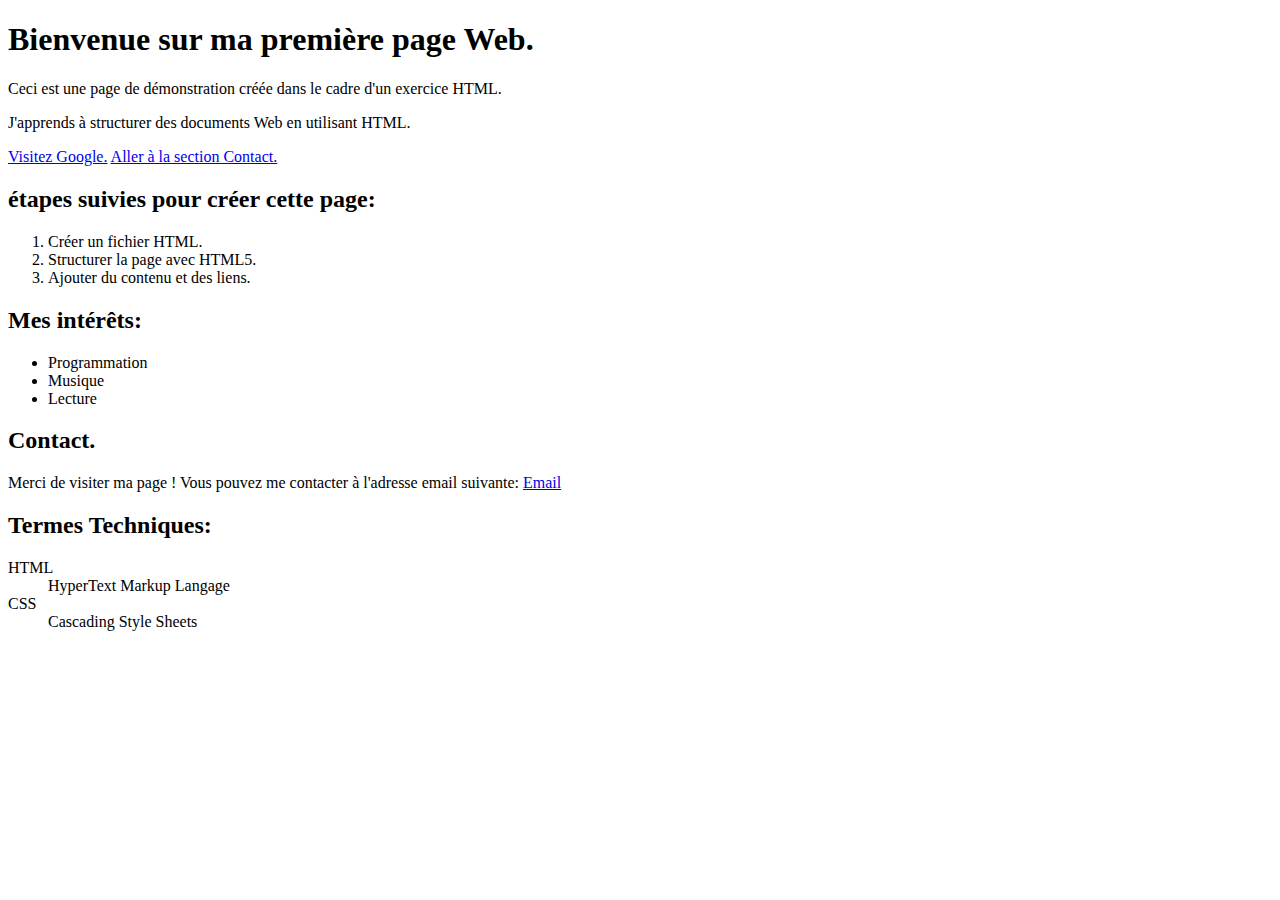
<file: index.html>
<!DOCTYPE html>
<html lang="en">
<head>
    <meta charset="UTF-8">
    <meta name="viewport" content="width=device-width, initial-scale=1.0">
    <title>Ma première page Web</title>
</head>
<body>
    <!-- l'entête -->
    <header>
            <!-- Titres -->
        <h1>Bienvenue sur ma première page Web.</h1>

        <!-- Paragraphe -->
        <p>Ceci est une page de démonstration créée dans le cadre d'un exercice HTML.</p>
        <p>J'apprends à structurer des documents Web en utilisant HTML.</p>

        <!-- Lien externe -->
        <a href="https://www.google.com/">Visitez Google.</a>

        <!-- Lien interne -->
        <a href="#Contact">Aller à la section Contact.</a>
    </header>

    <!-- le corps -->
    <main>
        <!-- liste ordonnée -->
        <h2>étapes suivies pour créer cette page:</h2>
        <ol>
            <li>Créer un fichier HTML.</li>
            <li>Structurer la page avec HTML5.</li>
            <li>Ajouter du contenu et des liens.</li>
        </ol>

        <!-- Liste non-ordonée -->
        <h2>Mes intérêts:</h2>
        <ul>
            <li>Programmation</li>
            <li>Musique</li>
            <li>Lecture</li>
        </ul>
    
        <!-- Contact -->
        <h2 id="Contact">Contact.</h2> 
        <p>Merci de visiter ma page ! Vous pouvez me contacter à l'adresse email suivante:
            <a href="mailto:someone@example.com">Email</a>
        </p>
        <!-- Définitions -->
        <h2>Termes Techniques:</h2>
        <dl>
            <dt>HTML</dt>
            <dd>HyperText Markup Langage</dd>
            <dt>CSS</dt>
            <dd>Cascading Style Sheets</dd>
        </dl>
    </main>

    <footer>
        
    </footer>
</body>
</html>
</file>
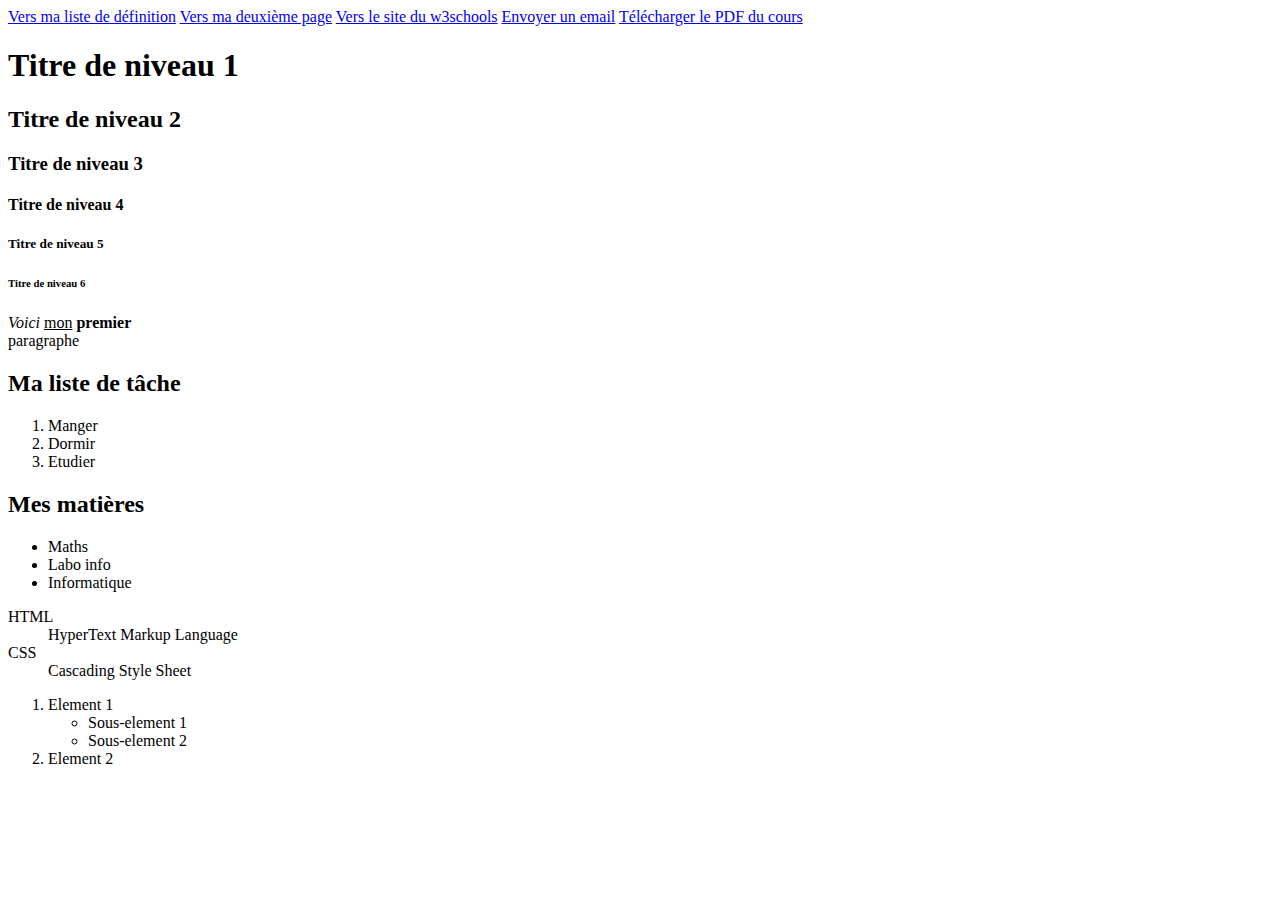
<file: Chapitre 1 - les bases de HTML/exemple/index.html>
<!DOCTYPE html>
<html lang="en">
<head>
    <meta charset="UTF-8">
    <meta name="viewport" content="width=device-width, initial-scale=1.0">
    <title>Mon premier site</title>
</head>
<body>
    <!-- l'entête -->
    <header>
        <a href="#definition">Vers ma liste de définition</a>
        <a href="page2.html">Vers ma deuxième page</a>
        <a href="https://www.w3schools.in/html/marquee-tag" target="_blank">Vers le site du w3schools</a>
        <a href="mailto:example@email.com?subject=Sujetdumail&body=Ceciestlecontenudel'email.">Envoyer un email</a>
        <a href="../Chapitre_1__Les_bases_de_HTML_5.pdf" target="_blank">Télécharger le PDF du cours</a>
    </header>

    <!-- le corps -->
    <main>
        <!-- les titres -->
        <h1>Titre de niveau 1</h1>
        <h2>Titre de niveau 2</h2>
        <h3>Titre de niveau 3</h3>
        <h4>Titre de niveau 4</h4>
        <h5>Titre de niveau 5</h5>
        <h6>Titre de niveau 6</h6>
        
        <!-- Les paragraphes -->
        <p><i>Voici</i> <u>mon</u> <strong>premier</strong> <br> paragraphe</p>

        <!-- Les listes ordonnées -->
        <h2>Ma liste de tâche</h2>
        <ol>
            <li>Manger</li>
            <li>Dormir</li>
            <li>Etudier</li>
        </ol>

        <!-- Les listes non ordonnées -->
         <h2>Mes matières</h2>
        <ul>
            <li>Maths</li>
            <li>Labo info</li>
            <li>Informatique</li>
        </ul>

        <!-- Les listes de définitions -->
        <dl id="definition">
            <dt>HTML</dt>
            <dd>HyperText Markup Language</dd>
            <dt>CSS</dt>
            <dd>Cascading Style Sheet</dd>
        </dl>

        <!-- Les listes imbriquées -->
        <ol>
            <li>Element 1
                <ul>
                    <li>Sous-element 1</li>
                    <li>Sous-element 2</li>
                </ul>
            </li>
            <li>Element 2</li>
        </ol>
    </main>

    <!-- le pied de page -->
    <footer>

    </footer>
</body>
</html>
</file>
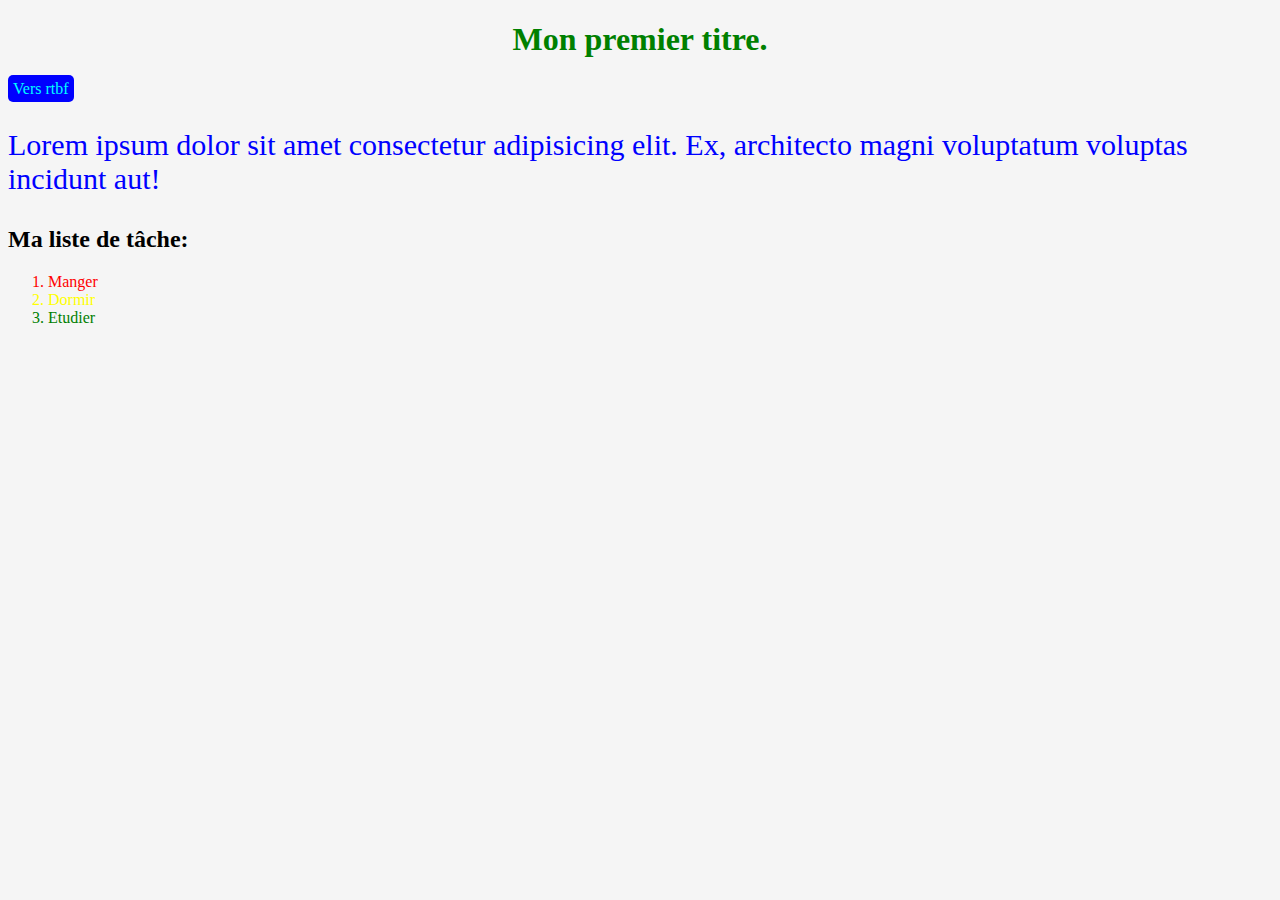
<file: Chapitre 2 - les base de css/exemple/index.html>
<!DOCTYPE html>
<html lang="en">
<head>
    <meta charset="UTF-8">
    <meta name="viewport" content="width=device-width, initial-scale=1.0">
    <link rel="stylesheet" href="style.css">
    <title>Base CSS</title>

    
</head>
<body>
    <header>
        <h1>Mon premier titre.</h1>
        <a href="http://rtbf.be" target="_blank">Vers rtbf</a>
    </header>

    <main>
        <p>
            Lorem ipsum dolor sit amet consectetur adipisicing elit.
            Ex, architecto magni voluptatum voluptas incidunt aut!
        </p>

        <h2>Ma liste de tâche:</h2>
        <ol>
            <li>Manger</li>
            <li class="dormir">Dormir</li>
            <li id="étudier">Etudier</li>
        </ol>
    </main>

    <footer>

    </footer>
</body>
</html>
</file>
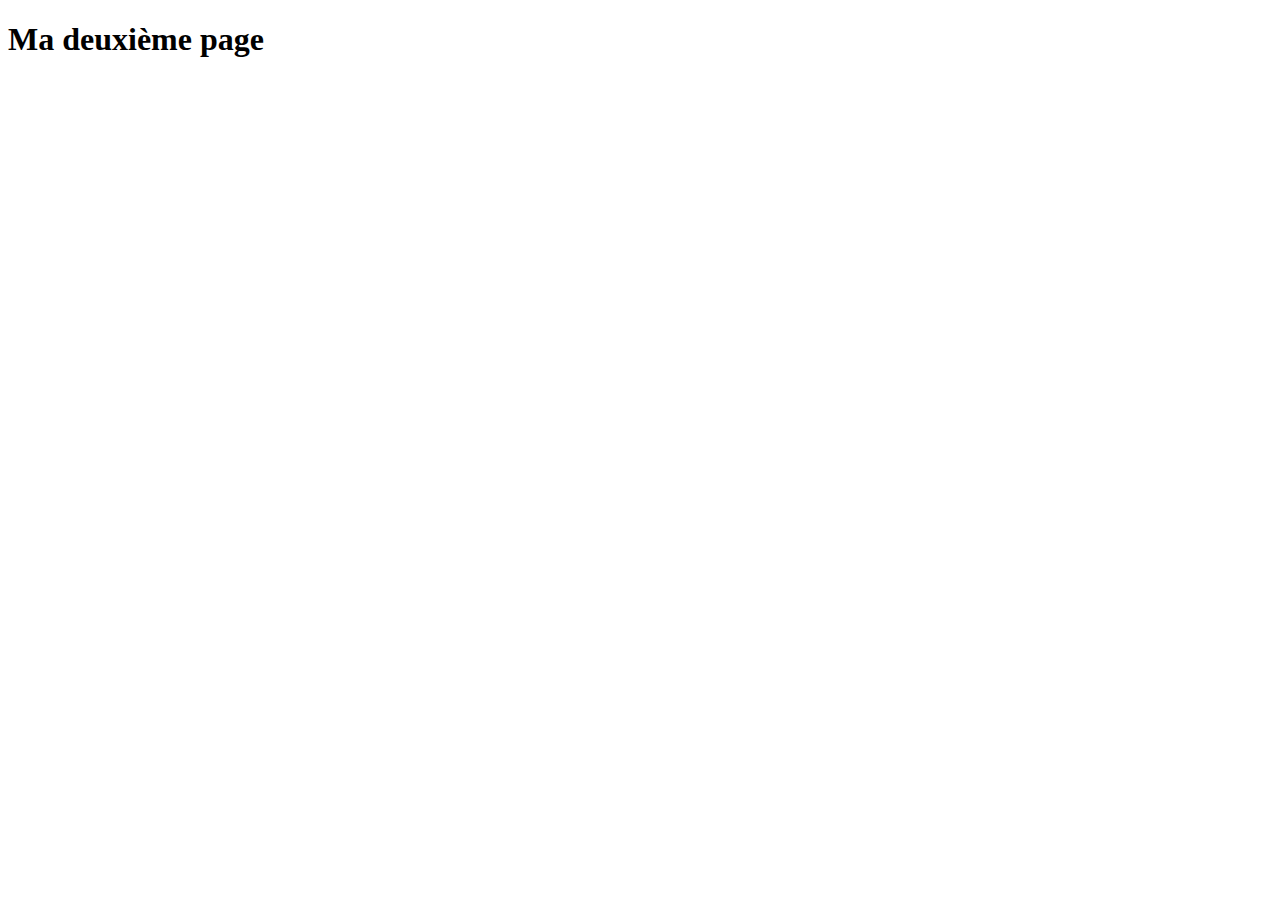
<file: Chapitre 1 - les bases de HTML/exemple/page2.html>
<!DOCTYPE html>
<html lang="en">
<head>
    <meta charset="UTF-8">
    <meta name="viewport" content="width=device-width, initial-scale=1.0">
    <title>Page 2</title>
</head>
<body>
    <header>
        <h1>Ma deuxième page</h1>
    </header>
    <main>

    </main>
    <footer>

    </footer>
</body>
</html>
</file>
<file: Chapitre 2 - les base de css/exemple/style.css>
body {
    background-color: whitesmoke;
}

/* h1 est en rouge */

h1 {
        color: green;
        text-align: center;
}

p {
     color: blue;
    font-size: 30px;
}

li {
    color: red;
}

.dormir {
    color: yellow;
}

#étudier {
    color: green;
}

a {
    text-decoration: none;
    color: cyan;
    background-color: blue;
    padding: 5px;
    border-radius: 5px;
}

a:hover {
    background-color: darkred;
}
</file>
